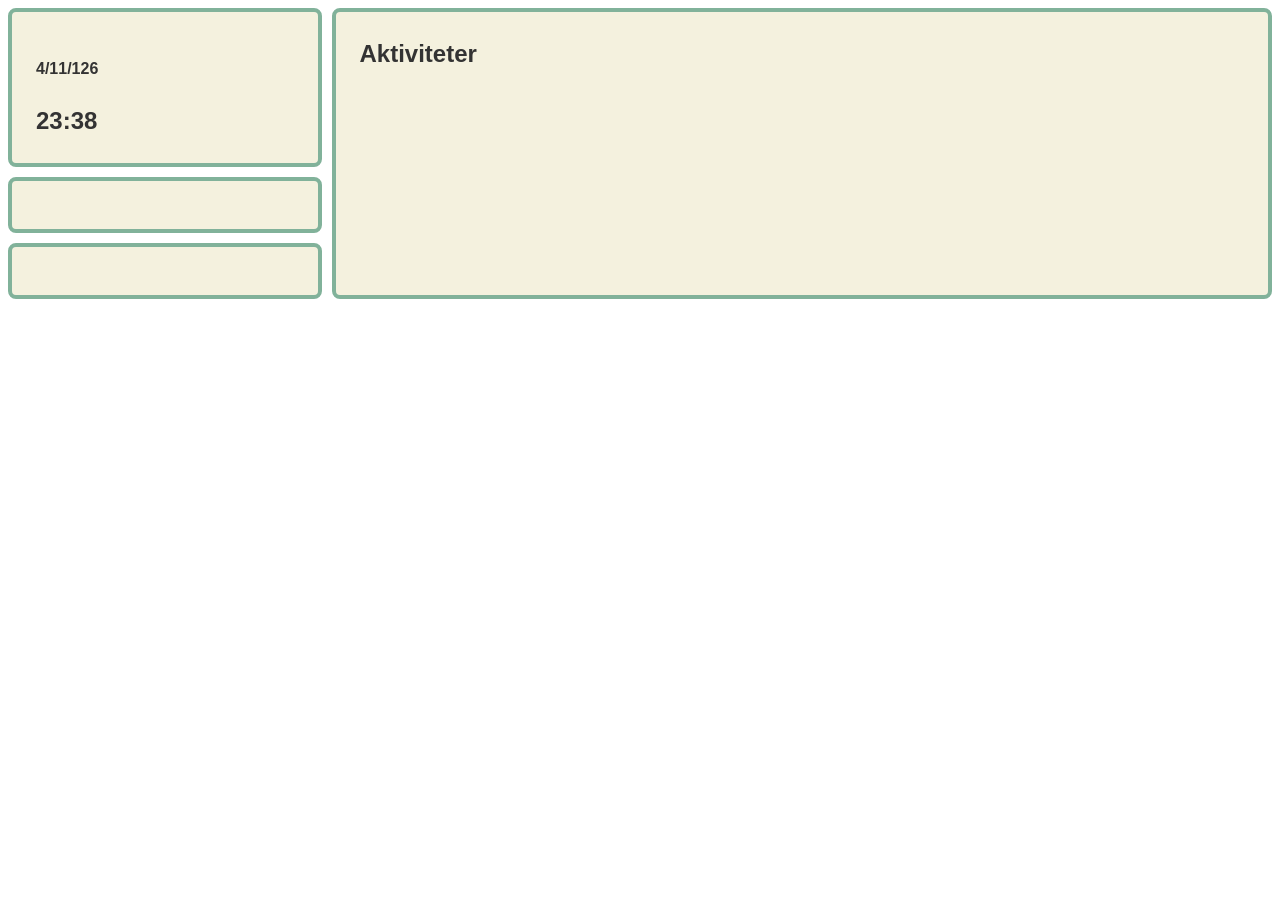
<file: index.htm>
<!DOCTYPE html>
<html lang="en">
<head>
	<meta charset="UTF-8">
	<meta name="viewport" content="width=device-width, initial-scale=1.0">
	<link rel="stylesheet" href="./assets/css/styles.css">
	<script src="./assets/js/bundles.js" type="module" defer></script>
	<title>Infoboard</title>
</head>
<body>
    <div class="container">
		<div class="left-wrapper">
		  <div id="clock"></div>
		  <div id="canteensmenu"></div>
		  <div id="busplan"></div>
		</div>
		<div class="right-column" id="eventlist">
			<h2>Aktiviteter</h2></div>
	  </div>
  </body>
</html>
</file>
<file: assets/css/styles.css>
@import url("https://fonts.googleapis.com/css2?family=Titillium+Web:wght@300;400;600;700&display=swap");
/* Fonts */
/* Measures */
/* Colors */
body {
  font-family: "Trebuchet MS", Arial, sans-serif;
  font-size: 1rem;
  line-height: 1.5;
  color: #333;
}

h2 {
  margin: 0px;
  padding: 0px;
  box-sizing: border-box;
  margin-block-start: 0em;
  margin-block-end: 0em;
  margin-inline-start: 0px;
  margin-inline-end: 0px;
  padding-inline-start: 0px;
}

.container {
  display: grid;
  grid-template-columns: 1fr;
  grid-gap: 0px;
}
@media screen and (min-width: 768px) {
  .container {
    grid-template-columns: 1fr 3fr;
    grid-gap: 10px;
  }
}

.left-wrapper {
  display: grid;
  grid-template-rows: repeat(3, auto);
  grid-gap: 10px;
}
.left-wrapper > div {
  background-color: #F4F1DE;
  border-color: #81B29A;
  border-width: 4px;
  border-style: solid;
  border-radius: 0.5rem;
  padding: 1.5rem;
}

.right-column {
  padding: 0px;
  background-color: #F4F1DE;
  border-color: #81B29A;
  border-width: 4px;
  border-style: solid;
  border-radius: 0.5rem;
}
@media screen and (min-width: 768px) {
  .right-column {
    padding: 1.5rem;
  }
}

#clock {
  display: none;
}
@keyframes blink {
  50% {
    opacity: 0;
  }
}
#clock #blink {
  animation: blink 1s step-end infinite;
}
@media screen and (min-width: 768px) {
  #clock {
    display: block;
  }
}

#canteensmenu ul {
  list-style-type: none;
  margin: 0px;
  padding: 0px;
  box-sizing: border-box;
  margin-block-start: 0em;
  margin-block-end: 0em;
  margin-inline-start: 0px;
  margin-inline-end: 0px;
  padding-inline-start: 0px;
}
#canteensmenu ul li {
  display: grid;
  grid-template-columns: 1fr 4fr;
  grid-gap: 15px;
  color: #666;
}
#canteensmenu ul li.selected {
  font-weight: bold;
  color: black;
}
#canteensmenu ul li span:first-child {
  text-transform: capitalize;
}

#busplan ul {
  list-style-type: none;
  margin: 0px;
  padding: 0px;
  box-sizing: border-box;
  margin-block-start: 0em;
  margin-block-end: 0em;
  margin-inline-start: 0px;
  margin-inline-end: 0px;
  padding-inline-start: 0px;
  display: grid;
  grid-template-columns: 4fr 6fr 2fr;
}
#busplan ul:first-of-type li {
  font-weight: bold;
  border-bottom: solid 1px #000;
}
#busplan ul li:last-child {
  text-align: right;
}

#eventlist > div {
  display: grid;
  grid-template-columns: 1fr 3fr 3fr 3fr 2fr;
  border: solid 1px #000;
}
#eventlist > div div {
  background-color: #fff;
  padding: 0.5rem;
}
#eventlist > div :nth-child(10n+1),
#eventlist > div :nth-child(10n+2),
#eventlist > div :nth-child(10n+3),
#eventlist > div :nth-child(10n+4),
#eventlist > div :nth-child(10n+5) {
  background-color: #f2f2f2;
}
#eventlist > div .day {
  background-color: #ccc;
  grid-column-start: 1;
  grid-column-end: 6;
}
#eventlist > div .eventHead {
  font-weight: bold;
  background-color: #ccc;
  border-bottom: solid 1px #000;
}/*# sourceMappingURL=styles.css.map */
</file>
